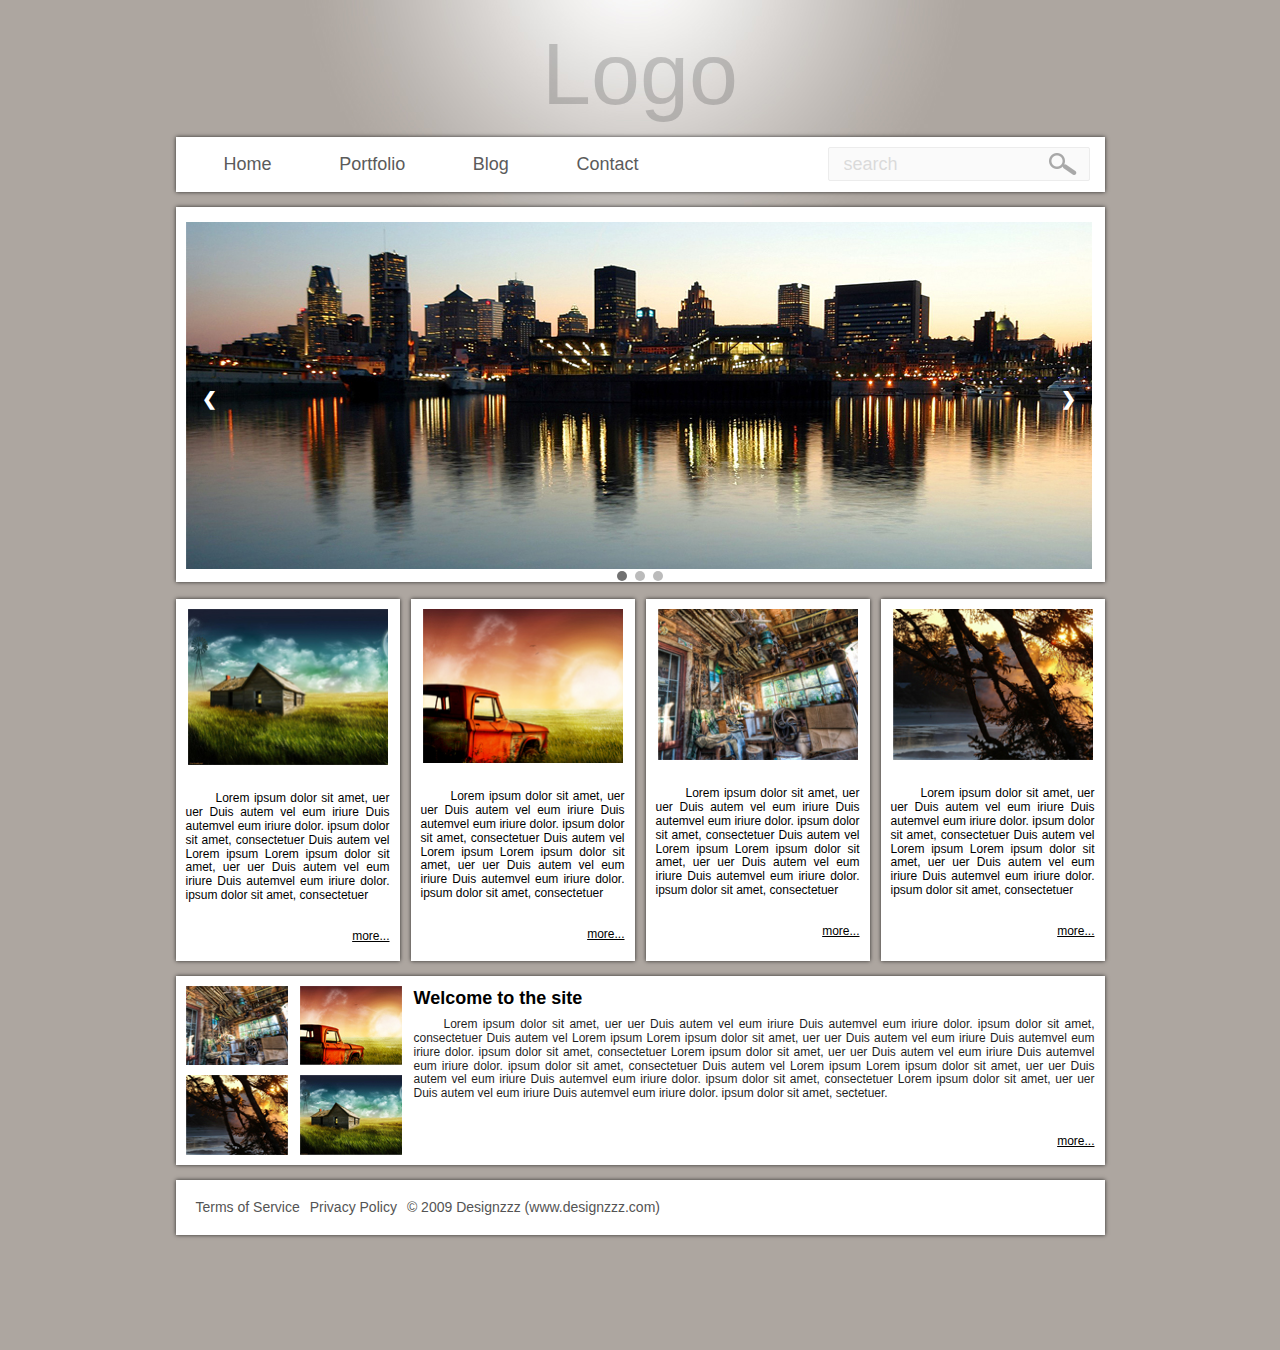
<file: index.html>
<!DOCTYPE html>
<html lang="en">
  <head>
    <meta charset="UTF-8" />
    <meta name="viewport" content="width=device-width, initial-scale=1.0" />
    <link rel="stylesheet" href="css/normalize.css" />
    <link rel="stylesheet" href="css/style.css" />
    <title>OSS</title>
  </head>
  <body>
    <header>
      <div class="header__wrapper">
        <div class="header__logo">
          <a class="header__logo-link" href="#">Logo</a>
        </div>
        <div class="header__menu-wrapper">
          <nav class="navigation">
            <ul class="navigation__menu">
              <li class="navigation__list">
                <a class="navigation__link" href="#">Home</a>
              </li>
              <li class="navigation__list">
                <a class="navigation__link" href="#">Portfolio</a>
              </li>
              <li class="navigation__list">
                <a class="navigation__link" href="#">Blog</a>
              </li>
              <li class="navigation__list">
                <a class="navigation__link" href="#">Contact</a>
              </li>
            </ul>
          </nav>
          <div class="header__search">
            <input
              class="header__search-input"
              type="text"
              name="search"
              placeholder="search"
            />
          </div>
        </div>
      </div>
    </header>
    <div class="blog-slider__container">
      <div class="blogSlides fade">
        <picture>
          <source
            type="image/jpg"
            media="(min-width: 768px)"
            srcset="img/slider1.jpg 1x, img/slider1@2x.jpg 2x"
          />
          <img
            src="img/slider1-mob.jpg"
            srcset="img/slider1-mob@2x.jpg 2x"
            alt="slider-1"
          />
        </picture>
      </div>

      <div class="blogSlides fade">
        <picture>
          <source
            type="image/jpg"
            media="(min-width: 768px)"
            srcset="img/slider2.jpg 1x, img/slider2@2x.jpg 2x"
          />
          <img
            src="img/slider2-mob.jpg"
            srcset="img/slider2-mob@2x.jpg 2x"
            alt="slider-2"
          />
        </picture>
      </div>

      <div class="blogSlides fade">
        <picture>
          <source
            type="image/jpg"
            media="(min-width: 768px)"
            srcset="img/slider3.jpg 1x, img/slider3@2x.jpg 2x"
          />
          <img
            src="img/slider3-mob.jpg"
            srcset="img/slider3-mob@2x.jpg 2x"
            alt="slider-3"
          />
        </picture>
      </div>

      <a class="prev" tabindex="0">&#10094;</a>
      <a class="next" tabindex="0">&#10095;</a>
      <div class="blogSlider__dots" style="text-align:center">
        <span class="blogSlider__dots--dot" data-slider="1"></span>
        <span class="blogSlider__dots--dot" data-slider="2"></span>
        <span class="blogSlider__dots--dot" data-slider="3"></span>
      </div>
    </div>
    <section class="news">
      <div class="news__wrapper">
        <div class="news__item">
          <img class="news__img" src="img/news_1.jpg" alt="news-1" />
          <p class="news__info">
            Lorem ipsum dolor sit amet, uer uer Duis autem vel eum iriure Duis
            autemvel eum iriure dolor. ipsum dolor sit amet, consectetuer Duis
            autem vel Lorem ipsum Lorem ipsum dolor sit amet, uer uer Duis autem
            vel eum iriure Duis autemvel eum iriure dolor. ipsum dolor sit amet,
            consectetuer
          </p>
          <div class="news__link-container">
            <a class="news__link" href="#">more...</a>
          </div>
        </div>
        <div class="news__item">
          <img class="news__img" src="img/news_2.jpg" alt="news-2" />
          <p class="news__info">
            Lorem ipsum dolor sit amet, uer uer Duis autem vel eum iriure Duis
            autemvel eum iriure dolor. ipsum dolor sit amet, consectetuer Duis
            autem vel Lorem ipsum Lorem ipsum dolor sit amet, uer uer Duis autem
            vel eum iriure Duis autemvel eum iriure dolor. ipsum dolor sit amet,
            consectetuer
          </p>
          <div class="news__link-container">
            <a class="news__link" href="#">more...</a>
          </div>
        </div>
        <div class="news__item">
          <img class="news__img" src="img/news_3.jpg" alt="news-3" />
          <p class="news__info">
            Lorem ipsum dolor sit amet, uer uer Duis autem vel eum iriure Duis
            autemvel eum iriure dolor. ipsum dolor sit amet, consectetuer Duis
            autem vel Lorem ipsum Lorem ipsum dolor sit amet, uer uer Duis autem
            vel eum iriure Duis autemvel eum iriure dolor. ipsum dolor sit amet,
            consectetuer
          </p>
          <div class="news__link-container">
            <a class="news__link" href="#">more...</a>
          </div>
        </div>
        <div class="news__item">
          <img class="news__img" src="img/news_4.jpg" alt="news-4" />
          <p class="news__info">
            Lorem ipsum dolor sit amet, uer uer Duis autem vel eum iriure Duis
            autemvel eum iriure dolor. ipsum dolor sit amet, consectetuer Duis
            autem vel Lorem ipsum Lorem ipsum dolor sit amet, uer uer Duis autem
            vel eum iriure Duis autemvel eum iriure dolor. ipsum dolor sit amet,
            consectetuer
          </p>
          <div class="news__link-container">
            <a class="news__link" href="#">more...</a>
          </div>
        </div>
      </div>
    </section>
    <section class="about-site">
      <div class="about-site__wrapper">
        <div class="about-site__img-wrapper">
          <img class="about-site__img" src="img/site_1.jpg" alt="site_1" />
          <img class="about-site__img" src="img/site_2.jpg" alt="site_2" />
          <img class="about-site__img" src="img/site_3.jpg" alt="site_3" />
          <img class="about-site__img" src="img/site_4.jpg" alt="site_4" />
        </div>
        <div class="about-site__info">
          <h3 class="about-site__header">Welcome to the site</h3>
          <p class="about-site__text">
            Lorem ipsum dolor sit amet, uer uer Duis autem vel eum iriure Duis
            autemvel eum iriure dolor. ipsum dolor sit amet, consectetuer Duis
            autem vel Lorem ipsum Lorem ipsum dolor sit amet, uer uer Duis autem
            vel eum iriure Duis autemvel eum iriure dolor. ipsum dolor sit amet,
            consectetuer Lorem ipsum dolor sit amet, uer uer Duis autem vel eum
            iriure Duis autemvel eum iriure dolor. ipsum dolor sit amet,
            consectetuer Duis autem vel Lorem ipsum Lorem ipsum dolor sit amet,
            uer uer Duis autem vel eum iriure Duis autemvel eum iriure dolor.
            ipsum dolor sit amet, consectetuer Lorem ipsum dolor sit amet, uer
            uer Duis autem vel eum iriure Duis autemvel eum iriure dolor. ipsum
            dolor sit amet, sectetuer.
          </p>
          <div class="about-site__link-container">
            <a class="about-site__link" href="#">more...</a>
          </div>
        </div>
      </div>
    </section>
    <footer class="footer">
      <div class="footer__wrapper">
        <span class="footer__info">Terms of Service</span>
        <span class="footer__info">Privacy Policy</span>
        <span class="footer__info"
          >© 2009 Designzzz (<a href="#">www.designzzz.com</a>)</span
        >
      </div>
    </footer>
    <script src="js/slider.js"></script>
  </body>
</html>
</file>
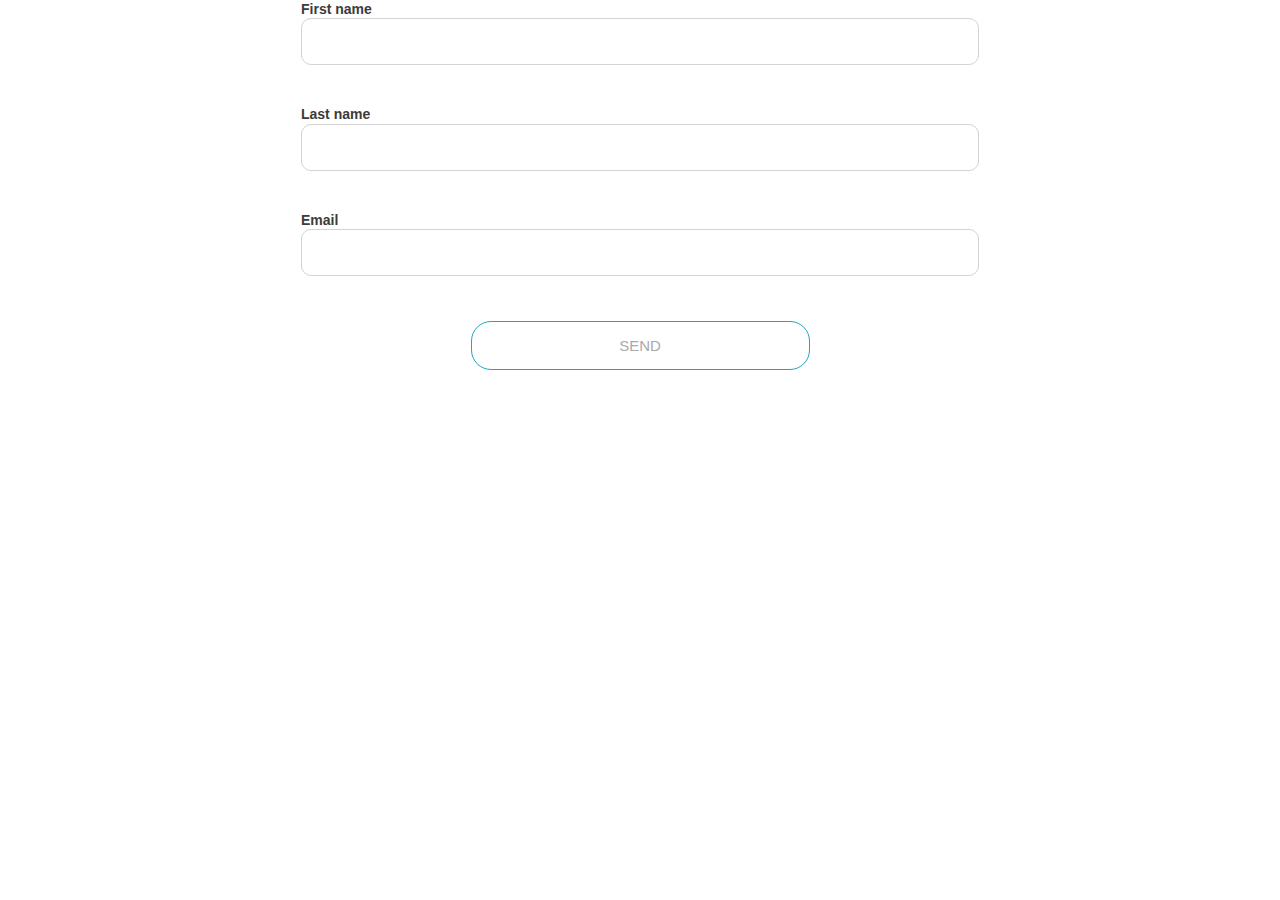
<file: form/form.html>
<!DOCTYPE html>
<html lang="en">
  <head>
    <meta charset="UTF-8" />
    <meta name="viewport" content="width=device-width, initial-scale=1.0" />
    <meta http-equiv="X-UA-Compatible" content="ie=edge" />
    <link rel="stylesheet" href="css/normalize.css" />
    <link rel="stylesheet" href="css/form.css" />
    <title>Registration</title>
  </head>
  <body>
    <div class="registration">
      <div class="registration__wrapper">
        <form class="reg-form" action="" method="post">
          <label class="first-name__label">
            <span class="first-name__span">First name</span>
            <input
              class="first-name__input"
              type="text"
              name="first-name"
              required
            />
            <span class="first-name__input-invalid visually-hidden"></span>
          </label>
          <label class="last-name__label">
            <span class="last-name__span">Last name</span>
            <input
              class="last-name__input"
              type="text"
              name="last-name"
              required
            />
            <span class="last-name__input-invalid visually-hidden"></span>
          </label>
          <label class="email__label">
            <span class="email__span">Email</span>
            <input
              class="email__input"
              type="email"
              name="email"
              pattern="^\w.*@\w+\.\w+"
              required
            />
            <span class="email__input-invalid visually-hidden"></span>
          </label>
          <input class="submit-btn" type="submit" value="Send" />
        </form>
      </div>
    </div>
    <script src="js/form.js"></script>
  </body>
</html>
</file>
<file: css/style.css>
body {
  min-width: 320px;
  margin: 0;
  padding: 0;
  font-family: Arial, Helvetica, sans-serif;
  font-weight: 400;
  font-style: normal;
  background-color: #ada6a0;
  background-image: url("../img/Background.jpg");
  background-repeat: no-repeat;
  background-position: center 0;
}

img {
  display: block;
  max-width: 100%;
  height: auto;
}

a {
  color: #545454;
  text-decoration: none;
}

.visually-hidden {
  position: absolute;

  width: 1px;
  height: 1px;
  margin: -1px;
  border: 0;
  padding: 0;

  white-space: nowrap;

  clip-path: inset(100%);
  clip: rect(0 0 0 0);
  overflow: hidden;
}

.display--none{
  display: none;
}

.header__wrapper {
  margin: 0 20px;
}

.header__logo {
  text-align: center;
}

.header__logo-link {
  font-size: 40px;
  color: #545454;
  opacity: 0.28;
}

.navigation {
  box-shadow: 0px 0px 4px 0px rgba(0, 0, 0, 0.75);
}

.navigation__menu {
  display: flex;
  margin: 10px 0;
  padding: 10px 0;
  justify-content: space-around;
  background-color: #fff;
}

.navigation__list {
  list-style: none;
}

.navigation__link {
  font-size: 16px;
  line-height: 30px;
  color: #5b5b5b;
}

.navigation__link:hover,
.navigation__link:focus {
  color: #2b2b2b;
  color: #a8c6ff;
}

.header__search {
  padding: 10px;
  background-color: #fff;
  text-align: center;
  box-shadow: 0px 0px 4px 0px rgba(0, 0, 0, 0.75);
}

.header__search-input {
  width: 262px;
  padding: 0 15px;
  border: 1px solid #ececec;
  border-radius: 2px;
  box-sizing: border-box;
  font-size: 16px;
  line-height: 30px;
  color: #5b5b5b;
  background-color: #fafafa;
  background-image: url("../img/search.png");
  background-repeat: no-repeat;
  background-position: 220px center;
}

.header__search-input:focus {
  border: 1px solid #a8c6ff;
}

.header__search-input::placeholder {
  color: #545454;
  opacity: 0.19;
}

/* Slideshow container */
.blog-slider__container {
  position: relative;
  margin: 10px 20px;
  padding: 15px 10px 0;
  background-color: #fff;
  box-sizing: border-box;
  box-shadow: 0px 0px 4px 0px rgba(0, 0, 0, 0.75);
}

.blog-slider__container .blogSlides img {
  -o-object-fit: cover;
  object-fit: cover;
}

/* Next & previous buttons */
.prev,
.next {
  cursor: pointer;
  position: absolute;
  top: 0;
  top: 50%;
  width: auto;
  margin-top: -22px;
  padding: 16px;
  color: white;
  font-weight: bold;
  font-size: 18px;
  -webkit-transition: 0.6s ease;
  transition: 0.6s ease;
  border-radius: 0 3px 3px 0;
}

/* Position the "next button" to the right */
.next {
  right: 13px;
  border-radius: 3px 0 0 3px;
}

/* On hover, add a black background color with a little bit see-through */
.prev:hover,
.next:hover,
.prev:focus,
.next:focus {
  background-color: rgba(0, 0, 0, 0.8);
}

/* The dots/bullets/indicators */
.blogSlider__dots {
  height: 13px;
  line-height: 13px;
  text-align: center;
}

.blogSlider__dots--dot {
  cursor: pointer;
  height: 10px;
  width: 10px;
  margin: 0 2px;
  background-color: #bbb;
  border-radius: 50%;
  display: inline-block;
  -webkit-transition: background-color 0.6s ease;
  transition: background-color 0.6s ease;
}

.active,
.blogSlider__dots--dot:hover {
  background-color: #717171;
}

/* Fading animation */
.fade {
  -webkit-animation-name: fade;
  -webkit-animation-duration: 1.5s;
  animation-name: fade;
  animation-duration: 1.5s;
}

@-webkit-keyframes fade {
  from {
    opacity: 0.4;
  }
  to {
    opacity: 1;
  }
}

@keyframes fade {
  from {
    opacity: 0.4;
  }
  to {
    opacity: 1;
  }
}

.news__wrapper {
  margin: 0 20px;
}

.news__item {
  margin-bottom: 10px;
  padding: 10px;
  font-size: 12px;
  background-color: #fff;
  box-shadow: 0px 0px 4px 0px rgba(0, 0, 0, 0.75);
}

.news__img {
  width: 200px;
  margin: 0 auto;
}

.news__info {
  margin: 20px 0;
  text-align: justify;
  text-indent: 30px;
}

.news__link-container {
  text-align: right;
}

.news__link {
  color: #000;
  text-decoration: underline;
}

.news__link:hover,
.news__link:focus {
  color: #a8c6ff;
}

.about-site__wrapper {
  margin: 0 20px;
  padding: 10px;
  background-color: #fff;
  box-shadow: 0px 0px 4px 0px rgba(0, 0, 0, 0.75);
}

.about-site__img-wrapper {
  display: flex;
  margin: 0 auto;
  width: 205px;
  justify-content: space-between;
  flex-wrap: wrap;
}

.about-site__img {
  width: 100px;
  margin-bottom: 5px;
}

.about-site__header {
  margin: 10px 0;
  font-size: 16px;
}

.about-site__text {
  margin: 15px 0 25px;
  font-size: 12px;
  color: #1f1f1f;
  text-indent: 30px;
  text-align: justify;
}

.about-site__link-container {
  text-align: right;
}

.about-site__link {
  font-size: 12px;
  color: #000;
  text-decoration: underline;
}

.about-site__link:hover,
.about-site__link:focus {
  color: #a8c6ff;
}

.footer__wrapper {
  display: flex;
  flex-direction: column;
  align-items: center;
  margin: 15px 20px 115px;
  padding: 10px;
  font-size: 12px;
  line-height: 20px;
  color: #545454;
  background-color: #fff;
  box-shadow: 0px 0px 4px 0px rgba(0, 0, 0, 0.75);
}

@media (min-width: 768px) {
  .header__wrapper {
    width: 708px;
    margin: 0 auto;
  }

  .header__logo {
    padding-top: 10px;
  }

  .header__logo-link {
    font-size: 64px;
  }

  .header__menu-wrapper {
    display: flex;
    margin: 10px 0;
    box-shadow: 0px 0px 4px 0px rgba(0, 0, 0, 0.75);
  }

  .navigation {
    flex-grow: 1;
    box-shadow: none;
  }

  .navigation__menu {
    margin: 0;
    padding: 0;
  }

  .navigation__link {
    font-size: 18px;
    line-height: 52px;
  }

  .header__search {
    box-shadow: none;
  }

  .header__search-input {
    font-size: 18px;
  }

  .blog-slider__container {
    max-width: 708px;
    margin: 0 auto;
  }

  .news__wrapper {
    display: flex;
    width: 708px;
    margin: 15px auto 5px;
    flex-wrap: wrap;
    justify-content: space-between;
  }

  .news__item {
    width: 325px;
  }

  .about-site__wrapper {
    display: flex;
    width: 708px;
    margin: 0 auto;
    box-sizing: border-box;
  }

  .about-site__img-wrapper {
    flex-shrink: 0;
  }

  .about-site__info {
    margin-left: 10px;
  }

  .about-site__header {
    margin: 5px 0;
    font-size: 18px;
  }

  .about-site__text {
    margin: 0;
  }

  .footer__wrapper {
    width: 708px;
    height: 55px;
    margin: 15px auto 115px;
    flex-direction: row;
    font-size: 14px;
    box-sizing: border-box;
  }

  .footer__info {
    margin-right: 15px;
  }
}

@media (min-width: 1024px) {
  .header__wrapper {
    width: 929px;
  }

  .header__logo {
    padding-top: 23px;
  }

  .header__logo-link {
    font-size: 88px;
  }

  .header__menu-wrapper {
    margin: 13px 0 15px;
    background-color: #fff;
  }

  .navigation__menu {
    width: 415px;
    margin: 0 48px;
    justify-content: space-between;
  }

  .navigation__link {
    line-height: 55px;
  }

  .header__search {
    margin-right: 5px;
  }

  .header__search-input {
    line-height: 32px;
  }

  .blog-slider__container {
    max-width: 929px;
  }

  .news__wrapper {
    width: 929px;
    margin: 17px auto 5px;
    flex-wrap: nowrap;
  }

  .news__item {
    width: 224px;
    padding: 10px 10px 17px;
    box-sizing: border-box;
  }

  .news__info {
    margin: 27px 0;
  }

  .about-site__wrapper {
    width: 929px;
    padding: 10px 10px 0;
  }

  .about-site__img-wrapper {
    width: 216px;
  }

  .about-site__img {
    width: 102px;
    margin-bottom: 10px;
  }

  .about-site__info {
    margin-left: 12px;
  }

  .about-site__header {
    margin: 2px 0;
  }

  .about-site__text {
    margin: 10px 0 30px;
  }

  .footer__wrapper {
    width: 929px;
    margin: 15px auto 115px;
    padding: 20px;
  }

  .footer__info {
    margin-right: 10px;
  }
}
</file>
<file: form/css/form.css>
body {
  max-width: 768px;
  margin: 0 auto;
  padding: 0;
  font-family: Arial, Helvetica, sans-serif;
  font-weight: 400;
}

.registration {
  margin: 0 45px;
}

.registration__wrapper {
  margin: 0 auto;
}

.first-name__label {
  position: relative;
  display: block;
}

.last-name__label {
  position: relative;
  display: block;
  margin-top: 40px;
}

.email__label {
  position: relative;
  display: block;
  margin-top: 40px;
}

.first-name__span,
.last-name__span,
.email__span {
  margin-bottom: 2px;
  font-size: 14px;
  font-weight: 600;
  color: #3b3b3b;
}

.first-name__input,
.last-name__input,
.email__input {
  width: 100%;
  padding: 0 10px;
  border: 1px solid #d3d3d3;
  border-radius: 10px;
  box-sizing: border-box;
  font-size: 11px;
  font-weight: 300;
  line-height: 45px;
  color: #3b3b3b;
  outline: none;
}

.first-name__input-invalid,
.last-name__input-invalid,
.email__input-invalid {
  position: absolute;
  bottom: -43px;
  left: 0;
  margin-top: 10px;
  padding: 5px 15px;
  border-radius: 5px;
  border-top: 3px solid rgb(255, 27, 54);
  text-align: center;
  background: rgba(255, 197, 39, 0.4);
}

.first-name__input-invalid::before,
.last-name__input-invalid::before,
.email__input-invalid::before {
  content: "";
  border: 12px solid transparent;
  border-bottom: 12px solid rgb(255, 27, 54);
  position: absolute;
  left: 50%;
  margin-left: -12px;
  top: -27px;
  width: 0;
}

.submit-btn {
  display: block;
  width: 50%;
  margin: 45px auto;
  margin-bottom: 30px;
  border: 1px solid #1da7c0;
  border-radius: 20px;
  font: inherit;
  font-size: 15px;
  line-height: 45px;
  color: #aaa9a9;
  background-color: #fff;
  text-transform: uppercase;
  cursor: pointer;
  outline: none;
}

.submit-btn:hover,
.submit-btn:focus {
  border: 1px solid #d3d3d3;
  color: #fff;
  background-color: #1da7c0;
}

.first-name__input:invalid,
.last-name__input:invalid,
.email__input:invalid {
  box-shadow: none;
}

.visually-hidden {
  position: absolute;

  width: 1px;
  height: 1px;
  margin: -1px;
  border: 0;
  padding: 0;

  white-space: nowrap;

  clip-path: inset(100%);
  clip: rect(0 0 0 0);
  overflow: hidden;
}
</file>
